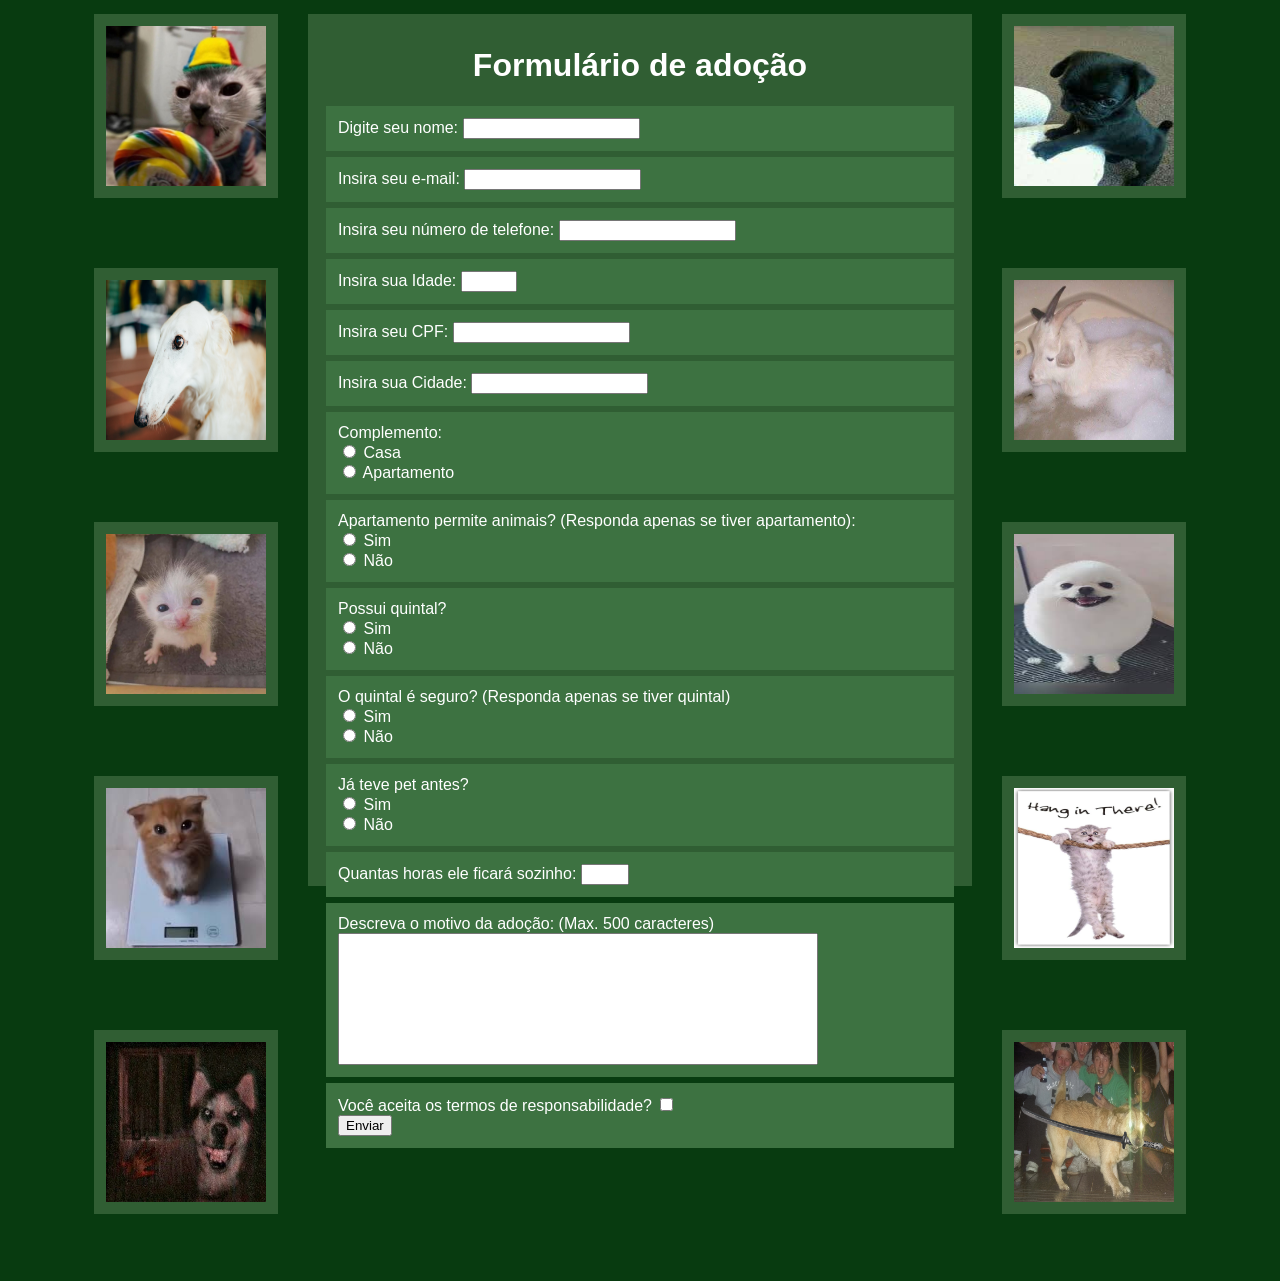
<file: index.html>
<html lang="en">

<head>
    <meta charset="UTF-8">
    <meta name="viewport" content="width=device-width, initial-scale=1.0">
    <title> Formulário de Adoção </title>
    <link rel="stylesheet" href="style.css">
</head>

<body class="Normal">
    <div>
        <img class="image" src="Assets/liq-p.jpg" alt="Liq"> <br> <!-- Esse gato está em todos os meus projetos recentes. É quase como se fosse uma "assinatura"-->
        <img class="image" src="Assets/Borzoi.jpg" alt="Liq"> <br>
        <img class="image" src="Assets/MoldSpore.webp" alt="Empty Space"> <br>
        <img class="image" src="Assets/DoesntExist.jpg" alt="Empty Space"> <br>
        <a href="jumpscare.html">
        <img class="image" src="Assets/SmileDog.webp" alt="Empty Space">
        </a>
    </div>
    <div class="master">
        <h1> Formulário de adoção </h1>
        <form id="formadocao">
            <div class="question">
                <label for="nome"> Digite seu nome: </label>
                <input id="nome" type="text"  required> <br>
            </div>
            <div class="question">
                <label for="email"> Insira seu e-mail: </label>
                <input id="email" type="text"  required> <br>
            </div>
            <div class="question">
                <label for="numero"> Insira seu número de telefone: </label>
                <input id="numero" type="text"  required> <br>
            </div>
            <div class="question">
                <label for="idade"> Insira sua Idade: </label>
                <input id="idade" type="number" max="120" min="1"  required> <br>
            </div>
            <div class="question">
                <label for="cpf"> Insira seu CPF: </label>
                <input id="cpf" type="text" required> <br>
            </div>
            <div class="question">
                <label for="cidade"> Insira sua Cidade: </label>
                <input id="cidade" type="text" required> <br>
            </div>
            <div class="question">
                <label> Complemento: </label> <br>
                <input id="casa" type="radio" name="compl">
                <label for="casa"> Casa </label> <br>
                <input id="apartamento" type="radio" name="compl">
                <label for="apartamento"> Apartamento </label> <br>
            </div>
            <div class="question">
                <label> Apartamento permite animais? (Responda apenas se tiver apartamento): </label> <br>
                <input id="PermSim" type="radio" name="permt">
                <label for="PermSim"> Sim </label> <br>
                <input id="PermNao" type="radio" name="permt">
                <label for="PermNao"> Não </label> <br>
            </div>
            <div class="question">
                <label> Possui quintal? </label> <br>
                <input id="QuintalSim" type="radio" name="quint">
                <label for="QuintalSim"> Sim </label> <br>
                <input id="QuintalNao" type="radio" name="quint">
                <label for="QuintalNao"> Não </label> <br>
            </div>
            <div class="question">
                <label> O quintal é seguro? (Responda apenas se tiver quintal) </label> <br>
                <input id="QuintalSeguro" type="radio" name="segur">
                <label for="QuintalSeguro"> Sim </label> <br>
                <input id="QuintalNaoSeguro" type="radio" name="segur">
                <label for="QuintalNaoSeguro"> Não </label> <br>
            </div>
            <div class="question">
                <label> Já teve pet antes? </label> <br>
                <input id="AntesSim" type="radio" name="petan">
                <label for="AntesSim"> Sim </label> <br>
                <input id="AntesNao" type="radio" name="petan">
                <label for="AntesNao"> Não </label> <br>
            </div>
            <div class="question">
                <label for="horas"> Quantas horas ele ficará sozinho: </label>
                <input id="horas" type="number" max="24" min="0"  required> <br>
            </div>
            <div class="question">
                <label for="motive"> Descreva o motivo da adoção: (Max. 500 caracteres) </label> <br>
                <textarea class="motivearea" name="motive" id="motive" maxlength="500"  required> </textarea> <br>
            </div>
            <div class="question">
                <label for="terms"> Você aceita os termos de responsabilidade? </label>
                <input id="terms" type="checkbox" name="termo"> <br>
                <input type="submit" value="Enviar">
            </div>
        </form>
        <div id="resultado"> </div>
    </div>
    <div>
        <img class="image" src="Assets/JuninRuindade.jpg" alt="Empty Space"> <br>
        <img class="image" src="Assets/GoatWashed.jpg" alt="Empty Space"> <br>
        <img class="image" src="Assets/EggDog.jpg" alt="Empty Space"> <br>
        <img class="image" src="Assets/HangInThere.jpg" alt="Empty Space"> <br>
        <img class="image" src="Assets/KatanaDog.png" alt="Empty Space">
    </div>
    <script src="scripts.js"> </script>
</body>

</html>
</file>
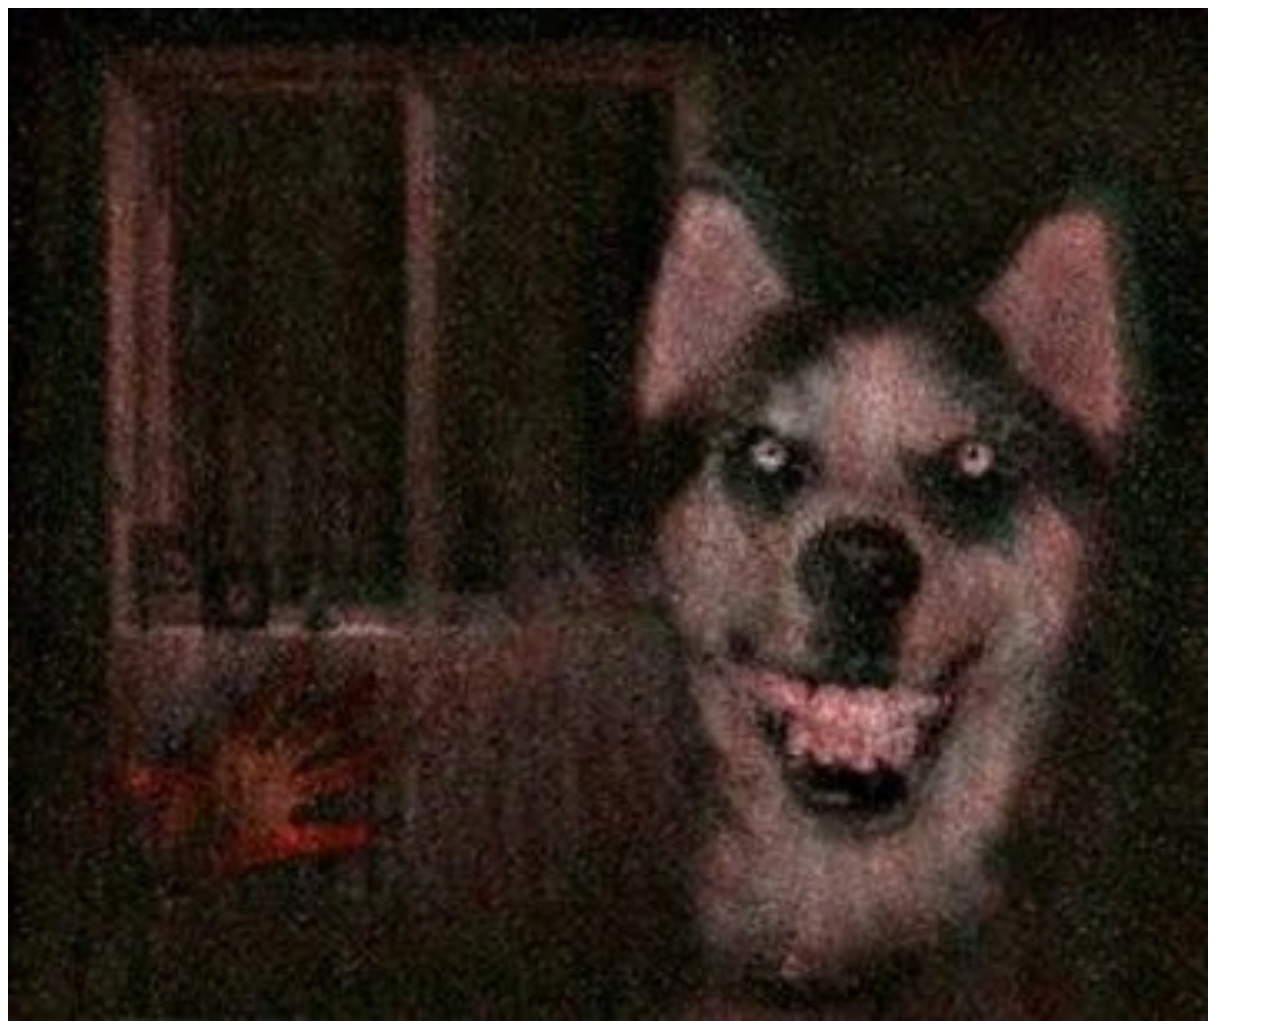
<file: jumpscare.html>
<html lang="en">
<head>
    <meta charset="UTF-8">
    <meta name="viewport" content="width=device-width, initial-scale=1.0">
    <title>Document</title>
    <link rel="stylesheet" href="style.css">
</head>
<body>
    <img class="jumpscare" src="Assets/SmileDog.webp" alt="CheapJumpscare">
</body>
</html>
</file>
<file: style.css>
.normal{
    display: flex;
    justify-content: center;
    background-color: rgb(8, 59, 16);
    animation: Joshua 100s linear infinite;
    background-size: 160px;
}
.motivearea{
    resize: none;
    width: 480px;
    height: 132px;
}
.question{
    background-color: rgb(61, 114, 65);
    padding: 12px;
    margin: 6px;
    text-align: left;
    font-family: 'Segoe UI', Tahoma, Geneva, Verdana, sans-serif;
}
.master{
    background-color: rgb(48, 94, 51);
    padding: 12px;
    margin: 6px;
    width: 640px;
    color: rgb(255, 255, 255);
    text-align: center;
    font-family: 'Segoe UI', Tahoma, Geneva, Verdana, sans-serif;
}
.image{
    width: 160px;
    height: 160px;
    padding: 12px;
    margin-top: 6px;
    margin-bottom: 64px;
    margin-left: 24px;
    margin-right: 24px;
    background-color: rgb(48, 94, 51);;
}
@keyframes Joshua {
  from {background-position: top left;}
  to {background-position: bottom right;}
}
.jumpscare{
width: 1200px
}
</file>
